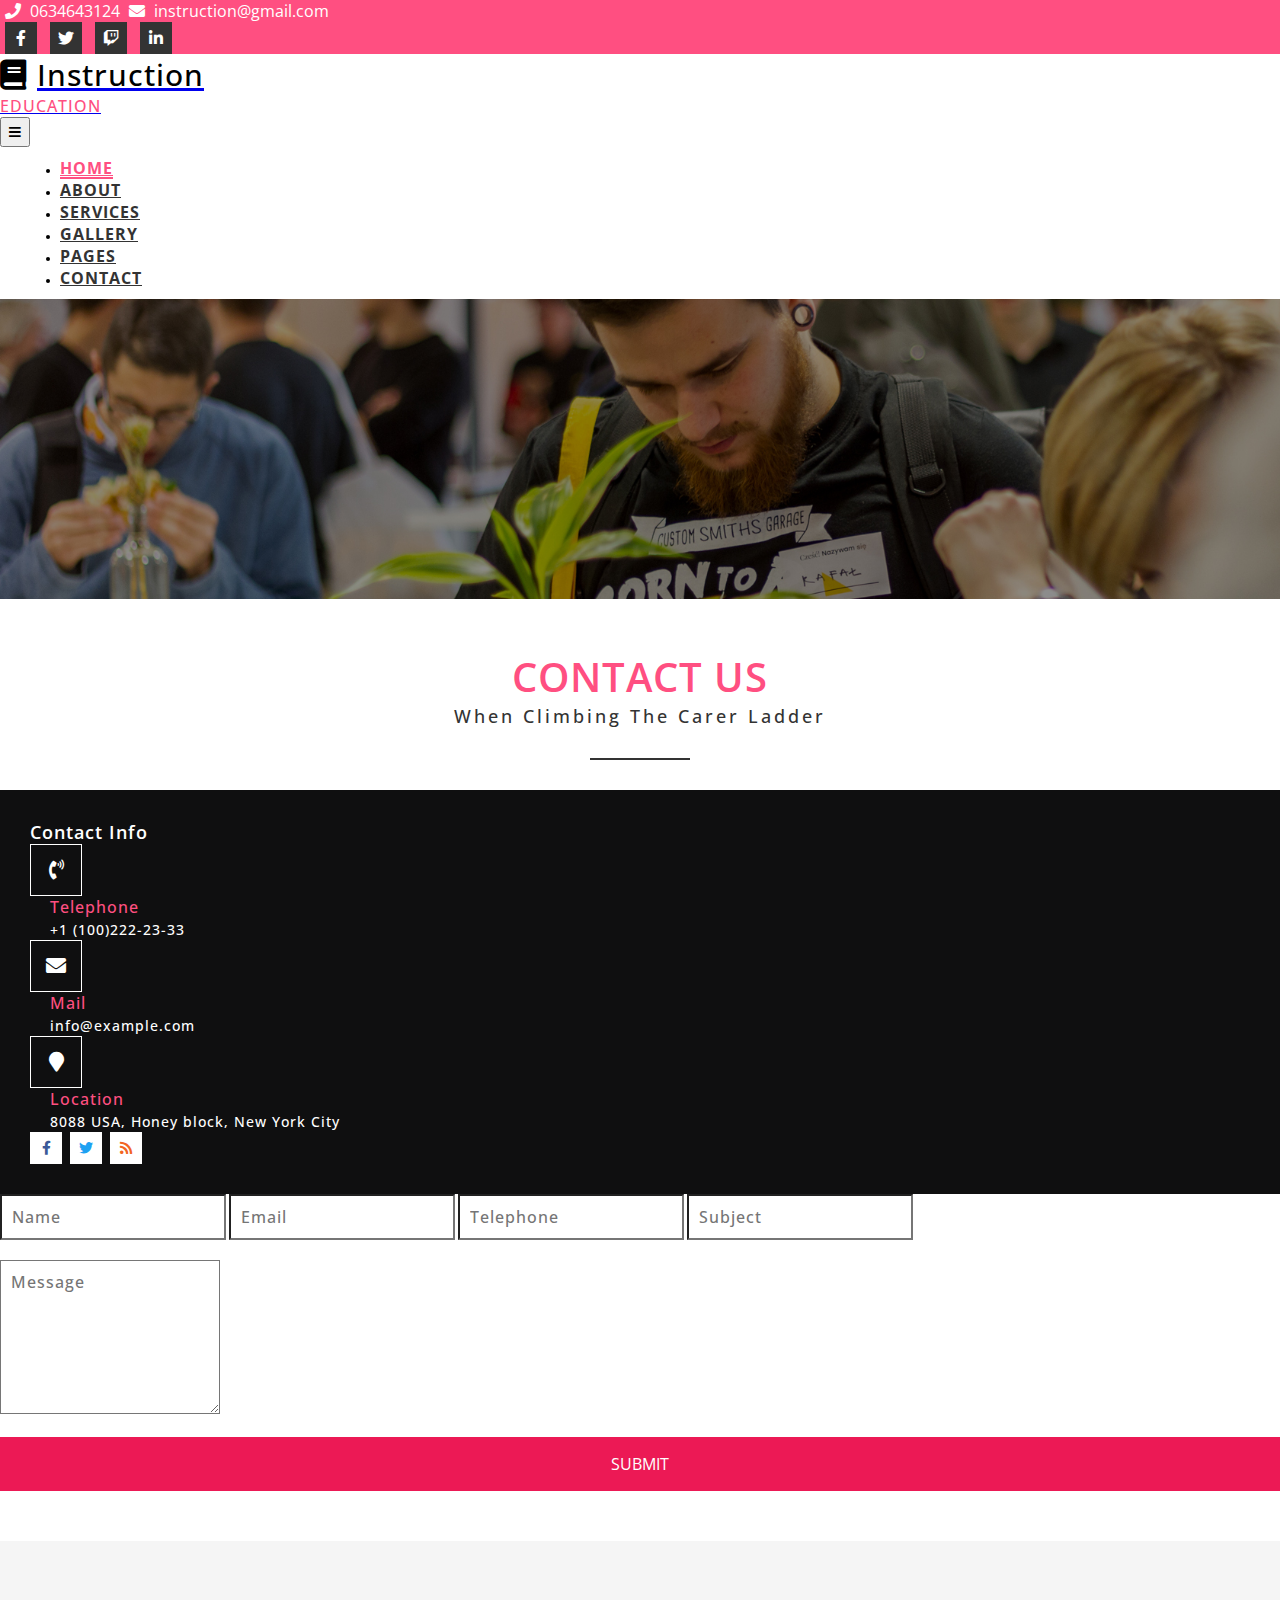
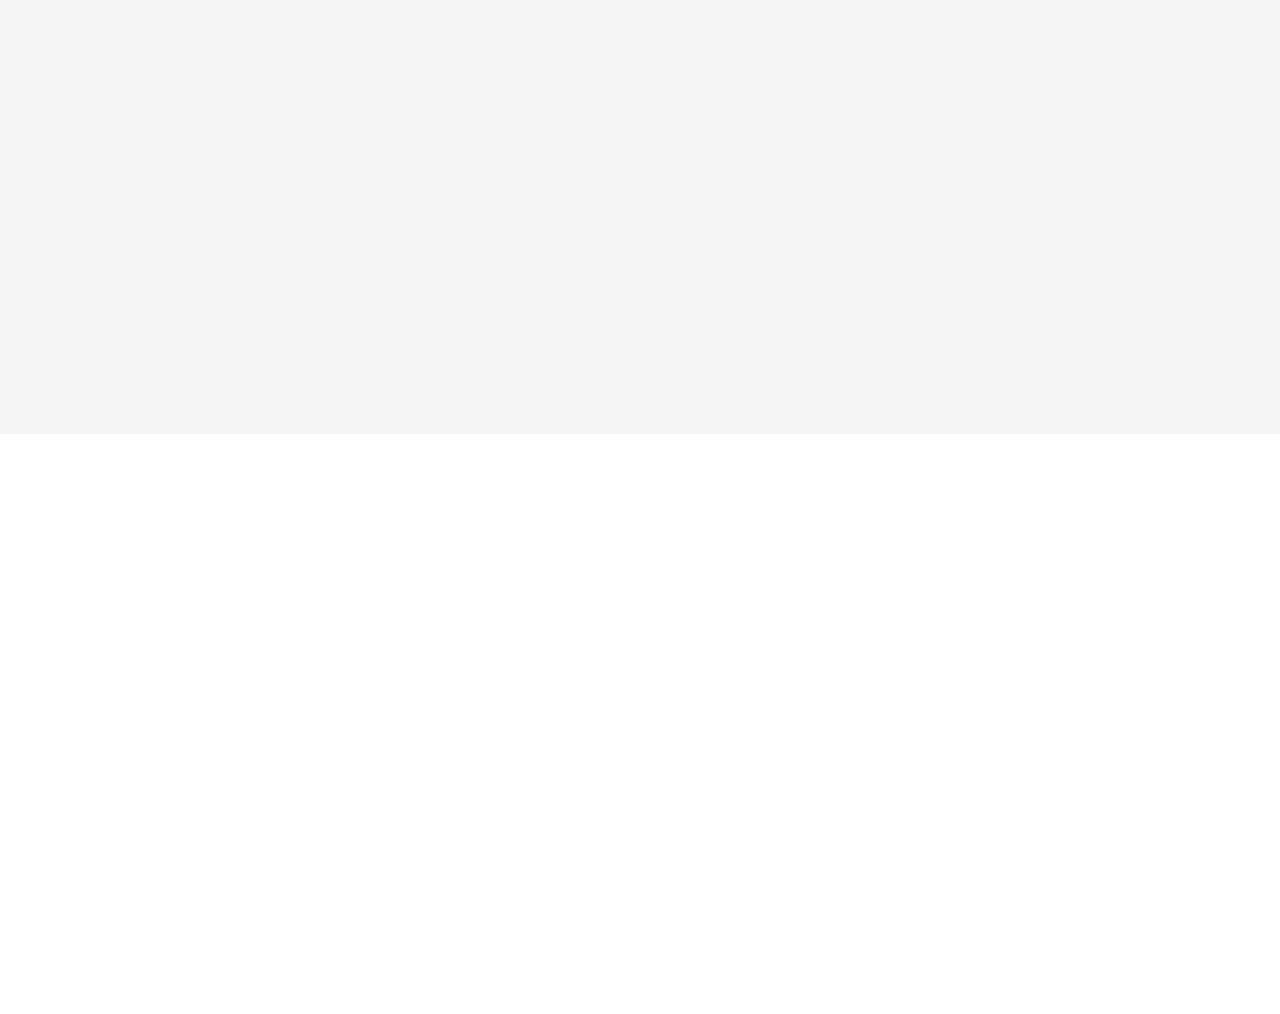
<file: contact.html>
<!DOCTYPE html>
<html lang="en">

<head>
    <meta charset="UTF-8">
    <meta http-equiv="X-UA-Compatible" content="IE=edge">
    <meta name="viewport" content="width=device-width, initial-scale=1.0">
    <title>Contact</title>
    <!-- FONT -->
    <link href="https://fonts.googleapis.com/css2?family=Open+Sans:wght@300;400;600;700&display=swap" rel="stylesheet">
    <!-- BOOTSTRAP -->
    <link href="https://cdn.jsdelivr.net/npm/bootstrap@5.1.0/dist/css/bootstrap.min.css" rel="stylesheet"
        integrity="sha384-KyZXEAg3QhqLMpG8r+8fhAXLRk2vvoC2f3B09zVXn8CA5QIVfZOJ3BCsw2P0p/We" crossorigin="anonymous">
    <!-- FONT AWESOME -->
    <link rel="stylesheet" href="https://cdnjs.cloudflare.com/ajax/libs/font-awesome/5.15.4/css/all.min.css"
        integrity="sha512-1ycn6IcaQQ40/MKBW2W4Rhis/DbILU74C1vSrLJxCq57o941Ym01SwNsOMqvEBFlcgUa6xLiPY/NS5R+E6ztJQ=="
        crossorigin="anonymous" />
    <!-- ANIMATION -->
    <link rel="stylesheet" href="https://cdnjs.cloudflare.com/ajax/libs/animate.css/4.1.1/animate.min.css" />
    <!-- CSS -->
    <link rel="stylesheet" href="./css/contact.css">
</head>

<body>
    <!-- HEADER -->
    <header class="header py-2 animate__animated animate__fadeIn wow">
        <div class="container-fluid">
            <div class="row align-items-center">
                <div class="header__left col-sm-7 text-start d-none d-sm-block">
                    <i class="fa fa-phone"></i>
                    <span>0634643124</span>
                    <i class="fa fa-envelope"></i>
                    <span>instruction@gmail.com</span>
                </div>
                <div class="header__right col-sm-5 text-center text-sm-end">
                    <a href="https://www.facebook.com/" target="_blank"><i class="fab fa-facebook-f"></i></a>
                    <a href="https://www.twitter.com/" target="_blank"><i class="fab fa-twitter"></i></a>
                    <a href="https://www.twitch.tv/" target="_blank"><i class="fab fa-twitch"></i></a>
                    <a href="https://www.linkedin.com/" target="_blank"><i class="fab fa-linkedin-in"></i></a>
                </div>
            </div>
        </div>
    </header>
    <!-- NAVBAR -->
    <nav class="navbar navbar-expand-md animate__animated animate__fadeIn wow">
        <div class="container-fluid container-md">
            <a class="navbar-brand navbar-brand--logo text-center" href="/">
                <h1>
                    <i class="fa fa-book"></i>Instruction
                </h1>
                <p>Education</p>
            </a>
            <button class="navbar-toggler navbar-toggler--config" type="button" data-bs-toggle="collapse" id="btn-nav"
                data-bs-target="#myMenu">
                <i class="fa fa-bars"></i>
            </button>
            <div class="collapse navbar-collapse" id="myMenu">
                <ul class="navbar-nav navbar-nav--menu d-flex justify-content-around">
                    <li class="nav-item active">
                        <a class="nav-link" aria-current="page" href="./index.html">Home</a>
                    </li>
                    <li class="nav-item">
                        <a class="nav-link" href="#about">About</a>
                    </li>
                    <li class="nav-item">
                        <a class="nav-link" href="#services">Services</a>
                    </li>
                    <li class="nav-item">
                        <a class="nav-link" href="#gallery">Gallery</a>
                    </li>
                    <li class="nav-item">
                        <a class="nav-link" href="#">Pages</a>
                    </li>
                    <li class="nav-item">
                        <a class="nav-link" href="./contact.html">Contact</a>
                    </li>
                </ul>
            </div>
        </div>
    </nav>
    <!-- BANNER -->
    <section class="banner animate__animated animate__fadeIn wow">
    </section>
    <!-- CONTACT -->
    <section class="contact animate__animated animate__fadeIn wow">
        <div class="container">
            <div class="title contact__title">
                <h1>Contact us</h1>
                <p>When climbing the carer ladder</p>
                <div class="line contact__line"></div>
            </div>
            <div class="row contact__content">
                <div class="col-12 col-md-4 contact__info">
                    <h2>Contact Info</h2>
                    <div class="contact__info__item row my-5">
                        <i class="col-4 fa fa-phone-volume"></i>
                        <h3 class="col-8">Telephone <br>
                            <span>+1 (100)222-23-33</span>
                        </h3>
                    </div>
                    <div class="contact__info__item row my-5">
                        <i class="col-4 fa fa-envelope"></i>
                        <h3 class="col-8">Mail <br>
                            <span>info@example.com</span>
                        </h3>
                    </div>
                    <div class="contact__info__item row my-5">
                        <i class="col-4 fa fa-map-marker"></i>
                        <h3 class="col-8">Location <br>
                            <span>8088 USA, Honey block, New York City</span>
                        </h3>
                    </div>
                    <div class="contact__info__social">
                        <a href="https://www.facebook.com/" target="_blank"><i
                                class="fab fa-facebook-f contact-facebook"></i></a>
                        <a href="https://twitter.com/" target="_blank"><i
                                class="fab fa-twitter contact-twitter"></i></a>
                        <a href="https://vnexpress.net/rss" target="_blank"><i class="fa fa-rss contact-rss"></i></a>
                    </div>
                </div>
                <div class="col-12 col-md-8 d-none d-md-block contact__img"></div>
            </div>
            <div class="row contact__form mt-5">
                <div class="col-12 col-sm-6">
                    <input type="text" class="form-control" name="Name" placeholder="Name">
                    <input type="email" class="form-control" name="Email" placeholder="Email">
                    <input type="text" class="form-control" name="Phone" placeholder="Telephone">
                    <input type="text" class="form-control" name="Subject" placeholder="Subject">
                </div>
                <div class="col-12 col-sm-6">
                    <textarea rows="6" name="Message" class="form-control" placeholder="Message"></textarea>
                    <button class="btn btn-submit btn-block">SUBMIT</button>
                </div>
            </div>
        </div>
        <div class="contact__map">
            <iframe
                src="https://www.google.com/maps/embed?pb=!1m18!1m12!1m3!1d387190.2799160891!2d-74.25987584510595!3d40.69767006338158!2m3!1f0!2f0!3f0!3m2!1i1024!2i768!4f13.1!3m3!1m2!1s0x89c24fa5d33f083b%3A0xc80b8f06e177fe62!2zVGjDoG5oIHBo4buRIE5ldyBZb3JrLCBUaeG7g3UgYmFuZyBOZXcgWW9yaywgSG9hIEvhu7M!5e0!3m2!1svi!2s!4v1629177000925!5m2!1svi!2s"
                width="600" height="450" style="border:0;" allowfullscreen="" loading="lazy"></iframe>
        </div>
    </section>
    <!-- FOOTER -->
    <footer class="footer animate__animated animate__fadeIn wow">
        <div class="container">
            <div class="footer__content">
                <div class="row">
                    <div class="col-12 col-md-4 mb-5 footer__about">
                        <h2 class="mb-4">About Us</h2>
                        <p>
                            Lorem ipsum dolor sit amet consectetur adipisicing elit. Facere
                            sunt ipsam delectus suscipit. Sit voluptates eveniet odio
                            quaerat dolorum quam!
                        </p>
                    </div>

                    <div class="col-12 col-md-4 mb-5 footer__new">
                        <h2 class="mb-4">Latest New</h2>
                        <p>
                            <i class="fa fa-long-arrow-alt-right"></i>
                            <span>Lorem ipsum dolor sit.</span>
                        </p>
                        <p>
                            <i class="fa fa-long-arrow-alt-right"></i>
                            <span>Lorem ipsum dolor sit.</span>
                        </p>
                        <p>
                            <i class="fa fa-long-arrow-alt-right"></i>
                            <span>Lorem ipsum dolor sit.</span>
                        </p>
                        <p>
                            <i class="fa fa-long-arrow-alt-right"></i>
                            <span>Lorem ipsum dolor sit.</span>
                        </p>
                        <p>
                            <i class="fa fa-long-arrow-alt-right"></i>
                            <span>Lorem ipsum dolor sit.</span>
                        </p>
                    </div>

                    <div class="col-12 col-md-4 mb-5 footer__contact">
                        <h2 class="mb-4">Contact Info</h2>
                        <p class="mb-3">
                            <i class="fa fa-map-marker"></i>
                            <span>8888 USA, Honey block, New York City</span>
                        </p>
                        <p class="mb-3">
                            <i class="fa fa-envelope"></i>
                            <span>info@example.com</span>
                        </p>
                        <p class="mb-3">
                            <i class="fa fa-phone"></i>
                            <span>+09187 8088 9436</span>
                        </p>
                    </div>
                </div>

                <div class="row footer__signUp align-items-center">
                    <div class="col-12 col-md-4">
                        <h2 class="text-md-end">
                            Sign up for our Newletters
                        </h2>
                    </div>
                    <div class="col-12 col-md-8">
                        <input type="email" name="email" placeholder="Enter Email Address...">
                        <button class="btn btn-submit">
                            SUBMIT
                        </button>
                    </div>
                </div>
            </div>
        </div>
        <div class="copy-right text-center py-4">
            <p>
                @ 2018 Instruction. All right reserved | Design by
                <span>W3Layouts</span>
            </p>
        </div>
    </footer>
    <!-- JS BOOTSTRAP -->
    <script src="https://cdn.jsdelivr.net/npm/bootstrap@5.1.0/dist/js/bootstrap.bundle.min.js"
        integrity="sha384-U1DAWAznBHeqEIlVSCgzq+c9gqGAJn5c/t99JyeKa9xxaYpSvHU5awsuZVVFIhvj"
        crossorigin="anonymous"></script>
    <script src="https://cdn.jsdelivr.net/npm/@popperjs/core@2.9.3/dist/umd/popper.min.js"
        integrity="sha384-eMNCOe7tC1doHpGoWe/6oMVemdAVTMs2xqW4mwXrXsW0L84Iytr2wi5v2QjrP/xp"
        crossorigin="anonymous"></script>
    <script src="https://cdn.jsdelivr.net/npm/bootstrap@5.1.0/dist/js/bootstrap.min.js"
        integrity="sha384-cn7l7gDp0eyniUwwAZgrzD06kc/tftFf19TOAs2zVinnD/C7E91j9yyk5//jjpt/"
        crossorigin="anonymous"></script>
    <!-- JS WOW -->
    <script src="./js/wow.min.js"></script>
    <script>new WOW().init();</script>
</body>

</html>
</file>
<file: css/contact.css>
* {
  font-family: 'Open Sans', sans-serif;
}

html {
  font-size: 10px;
}

@media screen and (max-width: 992px) {
  html {
    font-size: 9px;
  }
}

@media screen and (max-width: 768px) {
  html {
    font-size: 8px;
  }
}

@media screen and (max-width: 576px) {
  html {
    font-size: 7px;
  }
}

body {
  margin: 0;
  -webkit-box-sizing: border-box;
          box-sizing: border-box;
}

h1,
h2,
h3,
h4,
h5,
h6,
p {
  margin: 0;
}

.row {
  margin: 0;
}

.container {
  padding: 5rem 0;
}

.header {
  background-color: #ff4f81;
  color: #ffffff;
}

.header i {
  margin: 0 0.5rem;
}

.header__left {
  font-size: 1.6rem;
}

.header__right a i {
  width: 3rem;
  height: 3rem;
  line-height: 3rem;
  background-color: #333333;
  border: 1px solid #333333;
  font-size: 1.6rem;
  color: #ffffff;
  text-align: center;
  -webkit-transition: all 0.5s;
  transition: all 0.5s;
}

.header__right a i:hover {
  background-color: #ff4f81;
  border: 1px solid #ffffff;
}

.navbar {
  background-color: #ffffff;
}

.navbar-brand--logo h1 {
  font-size: 3rem;
  color: #000000;
  font-weight: 500;
  letter-spacing: 0.1rem;
}

.navbar-brand--logo h1 i {
  margin-right: 1rem;
}

.navbar-brand--logo p {
  font-size: 1.6rem;
  color: #ff4f81;
  font-weight: 500;
  letter-spacing: 0.1rem;
  text-transform: uppercase;
}

.navbar-nav--menu {
  margin-left: auto;
}

.navbar-nav--menu li {
  margin-left: 2rem;
}

.navbar-nav--menu li a {
  font-size: 1.6rem;
  color: #333333;
  font-weight: 700;
  letter-spacing: 0.1rem;
  text-transform: uppercase;
  position: relative;
}

.navbar-nav--menu li a::after {
  width: 0;
  height: 2px;
  position: absolute;
  top: auto;
  right: auto;
  bottom: 0;
  left: 0;
  content: "";
  background-color: #ff4f81;
  -webkit-transition: all 0.5s;
  transition: all 0.5s;
}

.navbar-nav--menu li:hover a,
.navbar-nav--menu li.active a {
  color: #ff4f81;
}

.navbar-nav--menu li:hover a::after,
.navbar-nav--menu li.active a::after {
  width: 100%;
}

.navbar-toggler--config {
  width: 3rem;
  height: 3rem;
}

.navbar-toggler--config:focus {
  outline: none;
  -webkit-box-shadow: 0 0 0 0;
          box-shadow: 0 0 0 0;
}

.footer {
  background-color: #141415;
}

.footer__content h2 {
  font-size: 2rem;
  color: #ff4f81;
  font-weight: 500;
  letter-spacing: 0.1rem;
}

.footer__content p {
  font-size: 1.4rem;
  color: #8b8b96;
  font-weight: 500;
  letter-spacing: 0.1rem;
}

.footer__new i {
  width: 3rem;
  height: 3rem;
  line-height: 3rem;
  background-color: transparent;
  border: 1px solid transparent;
  font-size: 1.6rem;
  color: #ff4f81;
  text-align: center;
}

.footer__contact i {
  width: 3rem;
  height: 3rem;
  line-height: 3rem;
  background-color: transparent;
  border: 1px solid #ffffff;
  font-size: 1.6rem;
  color: #ffffff;
  text-align: center;
  margin-right: 1rem;
  margin-bottom: 1rem;
}

.footer__signUp input {
  width: 70%;
  height: 4rem;
  font-size: 1.4rem;
  color: #6b6b6b;
  font-weight: 500;
  letter-spacing: 0.1rem;
}

.footer__signUp input:focus {
  outline: none;
}

.footer__signUp .btn-submit {
  width: 25%;
  height: 4rem;
  background-color: #ff4f81;
  border: 1px solid #ff4f81;
  font-size: 1.6rem;
  color: #ffffff;
  border-radius: 0%;
  margin-bottom: 0.5rem;
}

.footer .copy-right {
  background-color: #0f0f10;
}

.footer .copy-right p {
  font-size: 1.4rem;
  color: #ffffff;
  font-weight: 500;
  letter-spacing: 0.1rem;
}

.footer .copy-right p span {
  color: #ff4f81;
}

.title {
  text-align: center;
}

.title h1 {
  font-size: 4rem;
  color: #ff4f81;
  font-weight: 600;
  letter-spacing: 0.1rem;
  text-transform: uppercase;
}

.title p {
  font-size: 1.8rem;
  color: #333333;
  font-weight: 500;
  letter-spacing: 0.3rem;
  text-transform: capitalize;
}

.line {
  width: 100px;
  height: 2px;
  background-color: #333333;
  margin: 3rem auto;
}

.banner {
  background: url(../img/banner1.jpg) center center no-repeat;
  background-size: cover;
  height: 30rem;
}

.contact {
  background-color: #ffffff;
}

.contact__info {
  background-color: #0f0f10;
  padding: 3rem;
}

.contact__info h2 {
  font-size: 1.8rem;
  color: #ffffff;
  font-weight: 600;
  letter-spacing: 0.1rem;
}

.contact__info i {
  width: 5rem;
  height: 5rem;
  line-height: 5rem;
  background-color: transparent;
  border: 1px solid #ffffff;
  font-size: 2rem;
  color: #ffffff;
  text-align: center;
}

.contact__info h3 {
  font-size: 1.6rem;
  color: #ff4f81;
  font-weight: 500;
  letter-spacing: 0.1rem;
  padding-left: 2rem;
}

.contact__info span {
  font-size: 1.4rem;
  color: #ffffff;
  font-weight: 500;
  letter-spacing: 0.1rem;
}

.contact__info__social a {
  margin-right: 0.5rem;
}

.contact__info__social a i {
  width: 3rem;
  height: 3rem;
  line-height: 3rem;
  background-color: #ffffff;
  border: 1px solid transparent;
  font-size: 1.4rem;
  color: #6b6b6b;
  text-align: center;
  -webkit-transition: all 0.4s;
  transition: all 0.4s;
}

.contact__info__social a:first-child i {
  color: #3b5998;
}

.contact__info__social a:nth-child(2) i {
  color: #1da1f2;
}

.contact__info__social a:last-child i {
  color: #f26522;
}

.contact__info__social a:hover i {
  color: #ffffff;
}

.contact__info__social a:hover:first-child i {
  background-color: #3b5998;
}

.contact__info__social a:hover:nth-child(2) i {
  background-color: #1da1f2;
}

.contact__info__social a:hover:last-child i {
  background-color: #f26522;
}

.contact__img {
  background: url(../img/g11.jpg) 100% 100% no-repeat;
  background-size: cover;
}

.contact__form input,
.contact__form textarea {
  font-size: 1.6rem;
  color: #6b6b6b;
  font-weight: 500;
  letter-spacing: 0.1rem;
  padding: 1rem;
  border-radius: 0%;
  margin-bottom: 2rem;
}

.contact__form .btn-submit {
  background-color: #ec1955;
  border: 1px solid transparent;
  font-size: 1.6rem;
  color: #ffffff;
  border-radius: 0%;
  padding: 1.5rem;
  width: 100%;
}

.contact__form .btn-submit:hover {
  background-color: #ff4f81;
}

.contact__map {
  background-color: #f5f5f5;
  padding: 2rem;
  width: 100%;
}

.contact__map iframe {
  width: 100%;
}
/*# sourceMappingURL=contact.css.map */
</file>
